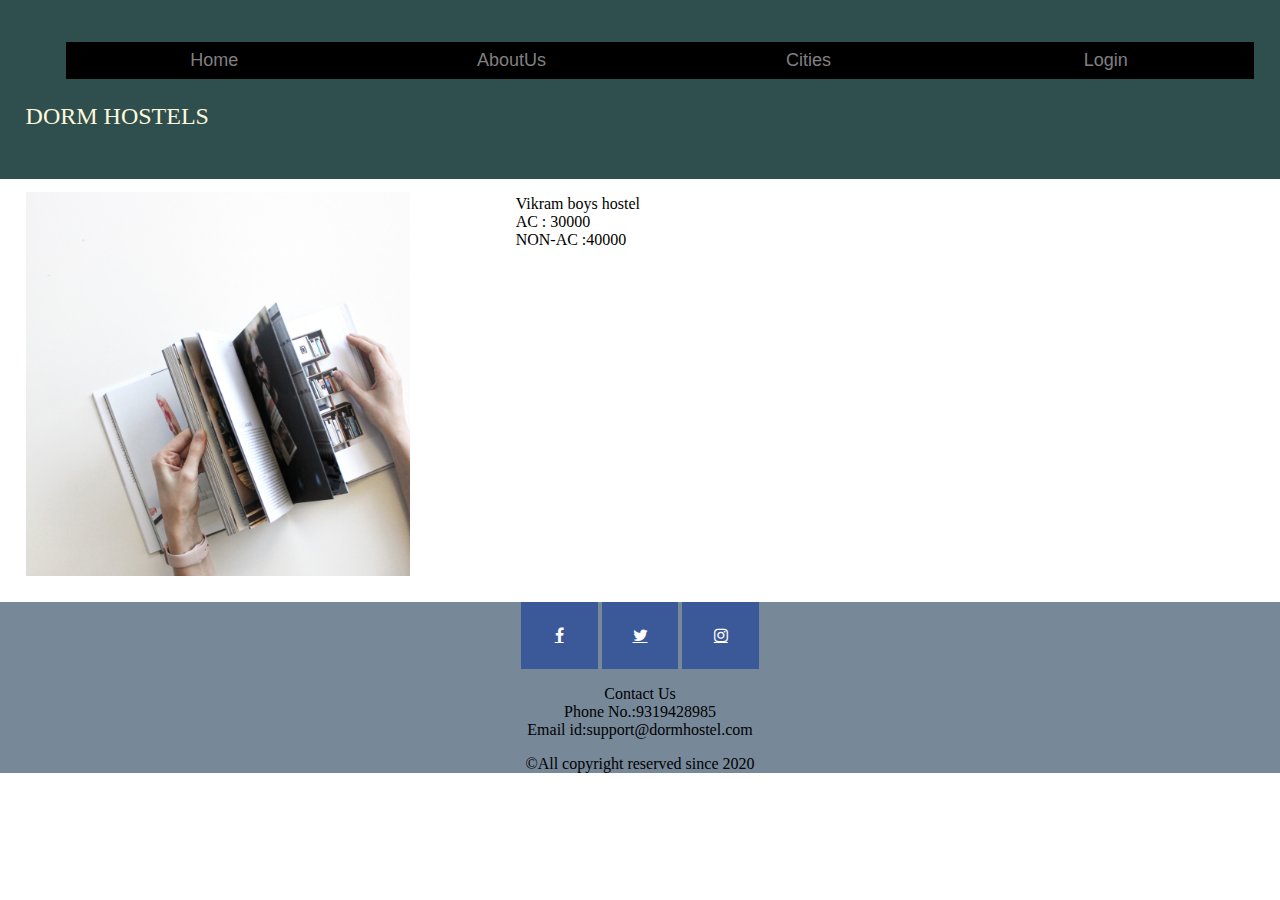
<file: delhi.html>
<html>
<head>
<title>DORM HOSTELS
</title>
<link rel="stylesheet" href="style.css">
</head>
<body>
<header>
<nav role="navigation" aria-label="main-menu">
<ul class="navbar">
<button><a href="index.html">Home</a></button>
<button><a href="aboutus.html">AboutUs</a></button>
<button><a href="index.html">Cities</a></button>
<button><a href="login.html">Login</a></button>
</ul>
</nav>
<p class="singh">DORM HOSTELS</p>
</header>
</body>
<img src = "college2.jpg">
<p class="hostel2">Vikram boys hostel<br>
AC : 30000<br>
NON-AC :40000<br>
</p>
<footer>
<center>
<link rel="stylesheet"
href="https://cdnjs.cloudflare.com/ajax/libs/font-awesome/4.7.0/css/font-awesome.min.css">
<a href="https://www.facebook.com/home.php" class="fa fa-facebook"></a>
<a href="https://twitter.com" class="fa fa-twitter"></a>
<a href="https://www.instagram.com" class="fa fa-instagram"></a>
<p>Contact Us<br>
Phone No.:9319428985<br>
Email id:support@dormhostel.com</p>
&copy;All copyright reserved since 2020
</center>
</footer>
</html>
</file>
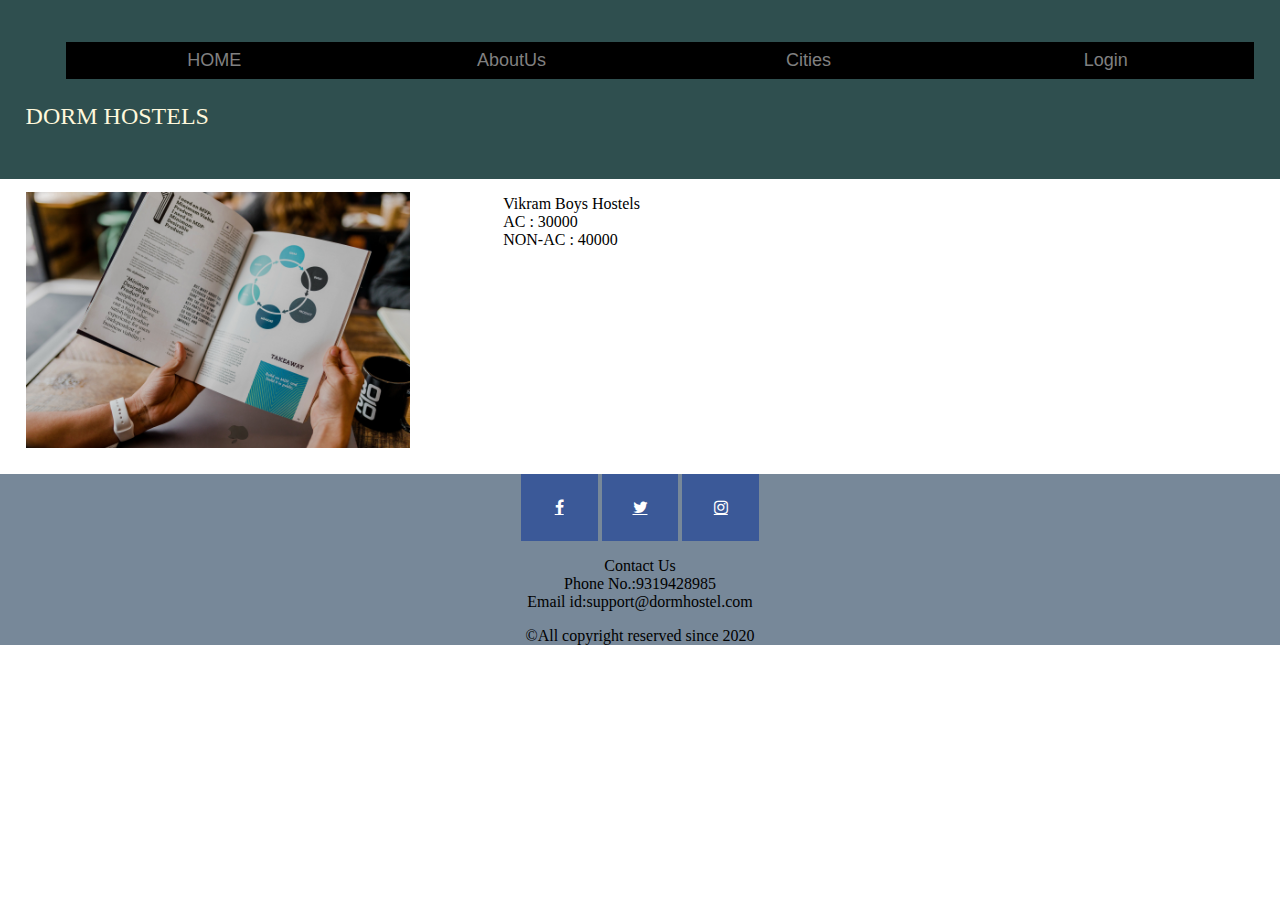
<file: greater noida.html>
<html>
<head>
<title>DORM HOSTELS
</title>
<link rel="stylesheet" href="style.css">
</head>
<body>
<header>
<nav role="navigation" href="style.css">
<ul class="navbar">
<button><a href="index.html">HOME<a></button>
<button><a href="aboutus.html">AboutUs<a></button>
<button><a href="index.html">Cities<a></button>
<button><a href="login.html">Login<a></button>
</ul>
</nav>
<p class="singh">DORM HOSTELS</p>
</header>
<img src="austin-distel-RX_0vwSPiWs-unsplash.jpg">
<p class="hostel3">Vikram Boys Hostels<br>
AC : 30000<br>
NON-AC : 40000<br>
</p>
<footer>
<center>
<link rel="stylesheet"
href="https://cdnjs.cloudflare.com/ajax/libs/font-awesome/4.7.0/css/font-awesome.min.css">
<a href="https://www.facebook.com/home.php" class="fa fa-facebook"></a>
<a href="https://twitter.com" class="fa fa-twitter"></a>
<a href="https://www.instagram.com" class="fa fa-instagram"></a>
<p>Contact Us<br>
Phone No.:9319428985<br>
Email id:support@dormhostel.com</p>
&copy;All copyright reserved since 2020
</center>
</footer>
</body>
</html>
</file>
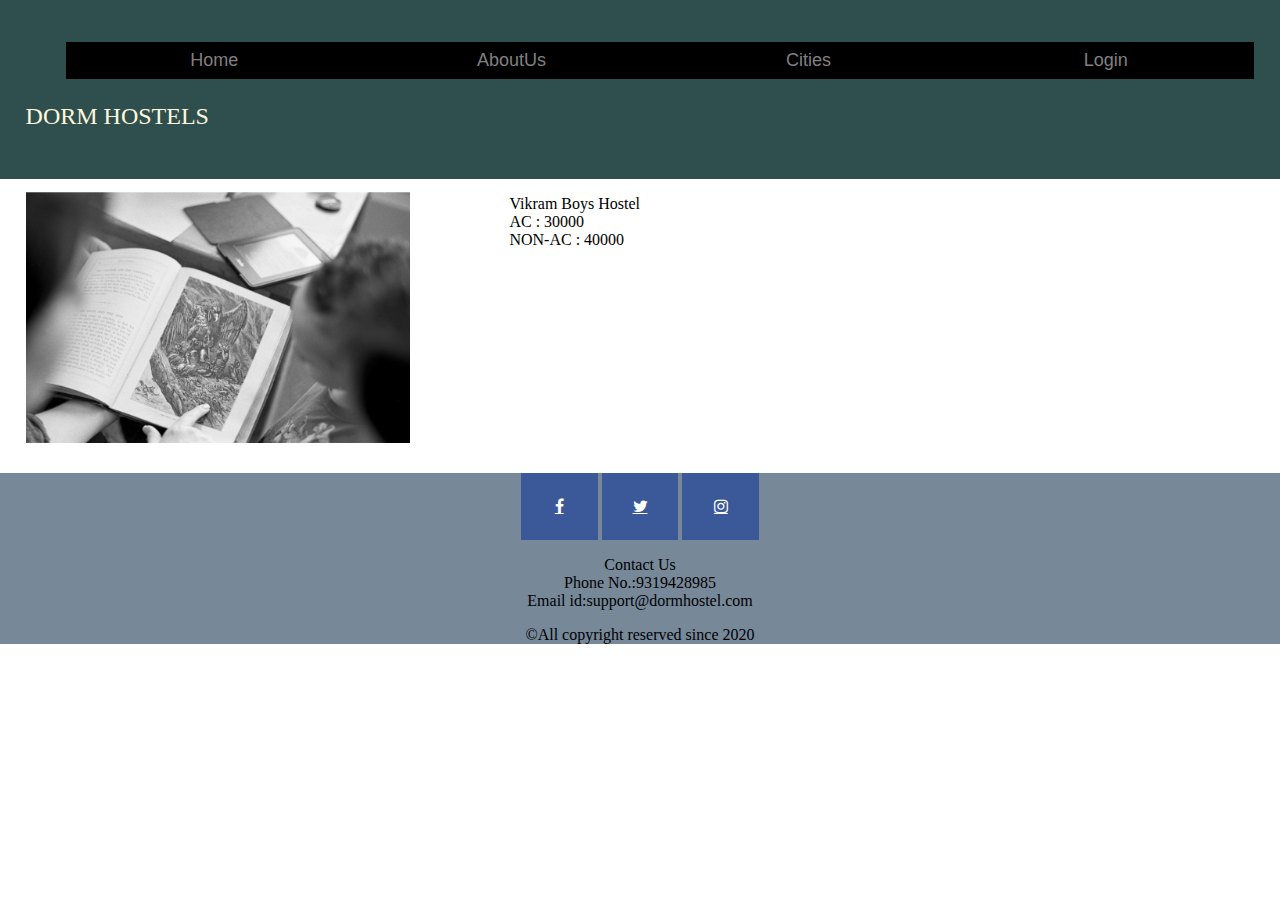
<file: varanasi.html>
<!Doctype html>
<head>
<title>DORM HOSTELS
</title>
<link rel="stylesheet" href="style.css">
</head>
<body>
<header>
<nav role="stylesheet" aria-label="main-menu">
<ul class="navbar">
<button><a href="index.html">Home</a></button>
<button><a href="aboutus">AboutUs</a></button>
<button><a href="index.html">Cities</a></button>
<button><a href="login.html">Login</a></button>
</ul>
</nav>
<p class="singh">DORM HOSTELS</p>
</header>
<img  src="college3.jpg">
<p class="hostel1">Vikram Boys Hostel<br>
AC : 30000<br>
NON-AC : 40000<br>
</p>

<footer>
<center>
<link rel="stylesheet"
href="https://cdnjs.cloudflare.com/ajax/libs/font-awesome/4.7.0/css/font-awesome.min.css">
<a href="https://www.facebook.com/home.php" class="fa fa-facebook"></a>
<a href="https://twitter.com" class="fa fa-twitter"></a>
<a href="https://www.instagram.com" class="fa fa-instagram"></a>
<p>Contact Us<br>
Phone No.:9319428985<br>
Email id:support@dormhostel.com</p>
&copy;All copyright reserved since 2020
</center>
</footer>
</body>
</html>
</file>
<file: style.css>
body{
    margin: 0%;
}
header {
    padding: 2%;
    color: cornsilk;
    background-color: darkslategrey;
}
.singh{
    text-align:left;
    text-decoration: darkblue ;
    font-size: x-large;
}
img{
    width: 30%;
    padding-top: 1%;
    padding-bottom: 2%;
    padding-left: 2%;
}
footer{
    background-color: lightslategray;
}
.color{
     background-color: cornsilk;
     font-family: 'Architects Daughter', cursive;
     background-image: url(austin-distel-RX_0vwSPiWs-unsplash.jpg);
}

button {
    border: none;
    outline: 0;
    display:inlineblock;
    padding: 8px;
    color: white;
    background-color: #000;
    text-align: center;
    cursor: pointer;
    width: 50%;
    font-size: 18px;
    display: flex-box;
}

button:hover, a:hover {
    opacity: 0.7;
}

.fa{
    padding:2%;
    font-size:3%;
    width:2%;
    text-align:center;
 
  }
 .fa:hover{
    opacity:0.7;  
 }
 .fa-facebook {
   background:black;
   color:white;
 }
 .fa-twitter{
     background: black;
     color: white;
 }
 .fa-instagram{
   background:black;
   color:white;
 }

.navbar{
    display:flex;
    
}

.navbar a{ 
      text-decoration:black;
      color: gray;

}
.navbar a:hover{
    text-decoration: solid;
    text-decoration-color: darkgreen;
}
.i{
    padding-left: 1%;
}
.you{
    padding-left: 1%;
}
.fuckoff{
    padding-left: 1%;
}

/* varanasi hostels styling */
.hostel1{
    float: right;
    padding-right: 50%;
}
/* delhi hostels styling*/
.hostel2{
    float: right;
    padding-right: 50%;
}
/* greater noida hostels styling */
.hostel3{
    float:right;
    padding-right: 50%;
}

/* Login page styling */


.container {
  position: relative;
  border-radius: 5px;
  background-color: #f2f2f2;
  padding: 20px 0 30px 0;
} 

input,
.btn {
  width: 50%;
  padding: 12px;
  border: none;
  border-radius: 4px;
  margin: 5px 0;
  opacity: 0.85;
  display: inline-block;
  font-size: 17px;
  line-height: 20px;
  text-decoration: none;
}
input:hover,
.btn:hover {
  opacity: 1;
}

/* add appropriate colors to fb, twitter and google buttons */
.fb {
  background-color: #3B5998;
  color: white;
}

.twitter {
  background-color: #55ACEE;
  color: white;
}

.google {
  background-color: #dd4b39;
  color: white;
}

input[type=submit] {
  background-color: #4CAF50;
  color: white;
  cursor: pointer;
}
input[type=submit]:hover {
  background-color: #45a049;
}

.col {
  float: left;
  width: 50%;
  margin: auto;
  padding: 0 50px;
  margin-top: 6px;
}



.inner {
  position: absolute;
  top: 50%;
  transform: translate(-50%, -50%);
  background-color: #f1f1f1;
  border: 1px solid #ccc;
  border-radius: 50%;
  padding: 8px 10px;
}
.hide-md-lg {
  display: none;
}

.bottom-container {
     text-align: center;
  background-color: #666;
  border-radius: 0px 0px 4px 4px;
}

@media screen and (max-width: 650px) {
  .col {
    width: 100%;
    margin-top: 0;
  }


  .hide-md-lg {
    display: block;
    text-align: center;
  }
}
.fa{
   padding:2%;
   font-size:3%;
   width:2%;
   text-align:center;

 }
.fa:hover{
   opacity:0.7;  
}
.fa-facebook {
  background:#3B5998;
  color:white;
}
.fa-twitter{
  background:#3B5998;
  color:white;
}
.fa-instagram{
  background:#3B5998;
  color:white;
}
</file>
